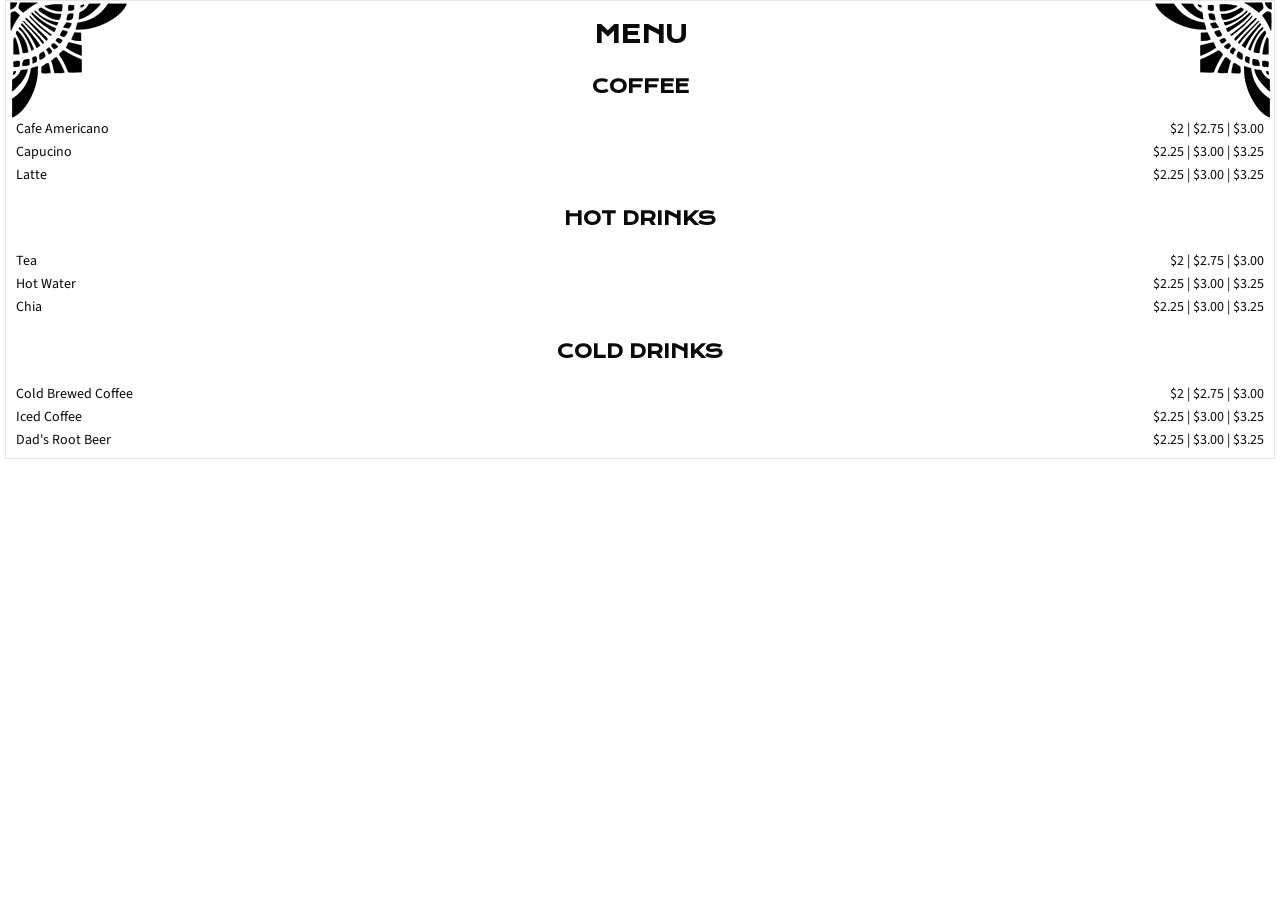
<file: dev/menu.html>
<!DOCTYPE html>
<html lang="en">
<head>
    <!-- METADATA -->
    <title>Project Title | By ********</title>
    <meta charset="utf-8">
    <meta name="HandheldFriendly" content="True">
    <meta name="MobileOptimized" content="320">
    <meta name="viewport" content="width=device-width, initial-scale=1.0"/>
    <meta name="description" content="Project Description" />
    <meta http-equiv="X-UA-Compatible" content="IE=edge,chrome=1">

    <!-- STYLESHEETS-->
    <link href='https://fonts.googleapis.com/css?family=Krona+One' rel='stylesheet' type='text/css'>
    <link rel="stylesheet" type="text/css" media="all" href="css/global.css" />
    <link href='https://fonts.googleapis.com/css?family=Source+Sans+Pro' rel='stylesheet' type='text/css'>
</head>
<body>



<div class="menu_container">

  <div class="corner">
    <img class="corner_left" src="images/corner_left.png">
  </div>

  <h1 class="menu_header">MENU</h1>

  <div class=" corner">
    <img class="corner_right" src="images/corner_right.png">
  </div>

  <h3 class="section_title">COFFEE</h3>

  <div class="coffee_module">
    <div class="coffee_module__cost">$2 | $2.75 | $3.00</div>
    <div class="coffee_module__drink">Cafe Americano</div>
    <div style="clear: both;"></div>
  </div> 
  <div class="coffee_module">
    <div class="coffee_module__cost">$2.25 | $3.00 | $3.25</div>
    <div class="coffee_module__drink">Capucino</div>
    <div style="clear: both;"></div>
  </div>
  <div class="coffee_module">
    <div class="coffee_module__cost">$2.25 | $3.00 | $3.25</div>
    <div class="coffee_module__drink">Latte</div>
    <div style="clear: both;"></div>
  </div> 



  <h3 class="section_title">HOT DRINKS</h3>

  <div class="coffee_module">
    <div class="coffee_module__cost">$2 | $2.75 | $3.00</div>
    <div class="coffee_module__drink">Tea</div>
    <div style="clear: both;"></div>
  </div> 
  <div class="coffee_module">
    <div class="coffee_module__cost">$2.25 | $3.00 | $3.25</div>
    <div class="coffee_module__drink">Hot Water</div>
    <div style="clear: both;"></div>
  </div>
  <div class="coffee_module">
    <div class="coffee_module__cost">$2.25 | $3.00 | $3.25</div>
    <div class="coffee_module__drink">Chia</div>
    <div style="clear: both;"></div>
  </div> 

  <h3 class="section_title">COLD DRINKS</h3>

  <div class="coffee_module">
    <div class="coffee_module__cost">$2 | $2.75 | $3.00</div>
    <div class="coffee_module__drink">Cold Brewed Coffee</div>
    <div style="clear: both;"></div>
  </div> 
  <div class="coffee_module">
    <div class="coffee_module__cost">$2.25 | $3.00 | $3.25</div>
    <div class="coffee_module__drink">Iced Coffee</div>
    <div style="clear: both;"></div>
  </div>
  <div class="coffee_module">
    <div class="coffee_module__cost">$2.25 | $3.00 | $3.25</div>
    <div class="coffee_module__drink">Dad's Root Beer</div>
    <div style="clear: both;"></div>
  </div> 
</div>

</body>
</html>
</file>
<file: dev/css/global.css>
/**
 * Foundation for Sites by ZURB
 * Version 6.2.0
 * foundation.zurb.com
 * Licensed under MIT Open Source
 */
/*! normalize.css v3.0.3 | MIT License | github.com/necolas/normalize.css */
/**
   * 1. Set default font family to sans-serif.
   * 2. Prevent iOS and IE text size adjust after device orientation change,
   *    without disabling user zoom.
   */
html {
  font-family: sans-serif;
  /* 1 */
  -ms-text-size-adjust: 100%;
  /* 2 */
  -webkit-text-size-adjust: 100%;
  /* 2 */ }

/**
   * Remove default margin.
   */
body {
  margin: 0; }

/* HTML5 display definitions
     ========================================================================== */
/**
   * Correct `block` display not defined for any HTML5 element in IE 8/9.
   * Correct `block` display not defined for `details` or `summary` in IE 10/11
   * and Firefox.
   * Correct `block` display not defined for `main` in IE 11.
   */
article,
aside,
details,
figcaption,
figure,
footer,
header,
hgroup,
main,
menu,
nav,
section,
summary {
  display: block; }

/**
   * 1. Correct `inline-block` display not defined in IE 8/9.
   * 2. Normalize vertical alignment of `progress` in Chrome, Firefox, and Opera.
   */
audio,
canvas,
progress,
video {
  display: inline-block;
  /* 1 */
  vertical-align: baseline;
  /* 2 */ }

/**
   * Prevent modern browsers from displaying `audio` without controls.
   * Remove excess height in iOS 5 devices.
   */
audio:not([controls]) {
  display: none;
  height: 0; }

/**
   * Address `[hidden]` styling not present in IE 8/9/10.
   * Hide the `template` element in IE 8/9/10/11, Safari, and Firefox < 22.
   */
[hidden],
template {
  display: none; }

/* Links
     ========================================================================== */
/**
   * Remove the gray background color from active links in IE 10.
   */
a {
  background-color: transparent; }

/**
   * Improve readability of focused elements when they are also in an
   * active/hover state.
   */
a:active,
a:hover {
  outline: 0; }

/* Text-level semantics
     ========================================================================== */
/**
   * Address styling not present in IE 8/9/10/11, Safari, and Chrome.
   */
abbr[title] {
  border-bottom: 1px dotted; }

/**
   * Address style set to `bolder` in Firefox 4+, Safari, and Chrome.
   */
b,
strong {
  font-weight: bold; }

/**
   * Address styling not present in Safari and Chrome.
   */
dfn {
  font-style: italic; }

/**
   * Address variable `h1` font-size and margin within `section` and `article`
   * contexts in Firefox 4+, Safari, and Chrome.
   */
h1 {
  font-size: 2em;
  margin: 0.67em 0; }

/**
   * Address styling not present in IE 8/9.
   */
mark {
  background: #ff0;
  color: #000; }

/**
   * Address inconsistent and variable font size in all browsers.
   */
small {
  font-size: 80%; }

/**
   * Prevent `sub` and `sup` affecting `line-height` in all browsers.
   */
sub,
sup {
  font-size: 75%;
  line-height: 0;
  position: relative;
  vertical-align: baseline; }

sup {
  top: -0.5em; }

sub {
  bottom: -0.25em; }

/* Embedded content
     ========================================================================== */
/**
   * Remove border when inside `a` element in IE 8/9/10.
   */
img {
  border: 0; }

/**
   * Correct overflow not hidden in IE 9/10/11.
   */
svg:not(:root) {
  overflow: hidden; }

/* Grouping content
     ========================================================================== */
/**
   * Address margin not present in IE 8/9 and Safari.
   */
figure {
  margin: 1em 40px; }

/**
   * Address differences between Firefox and other browsers.
   */
hr {
  box-sizing: content-box;
  height: 0; }

/**
   * Contain overflow in all browsers.
   */
pre {
  overflow: auto; }

/**
   * Address odd `em`-unit font size rendering in all browsers.
   */
code,
kbd,
pre,
samp {
  font-family: monospace, monospace;
  font-size: 1em; }

/* Forms
     ========================================================================== */
/**
   * Known limitation: by default, Chrome and Safari on OS X allow very limited
   * styling of `select`, unless a `border` property is set.
   */
/**
   * 1. Correct color not being inherited.
   *    Known issue: affects color of disabled elements.
   * 2. Correct font properties not being inherited.
   * 3. Address margins set differently in Firefox 4+, Safari, and Chrome.
   */
button,
input,
optgroup,
select,
textarea {
  color: inherit;
  /* 1 */
  font: inherit;
  /* 2 */
  margin: 0;
  /* 3 */ }

/**
   * Address `overflow` set to `hidden` in IE 8/9/10/11.
   */
button {
  overflow: visible; }

/**
   * Address inconsistent `text-transform` inheritance for `button` and `select`.
   * All other form control elements do not inherit `text-transform` values.
   * Correct `button` style inheritance in Firefox, IE 8/9/10/11, and Opera.
   * Correct `select` style inheritance in Firefox.
   */
button,
select {
  text-transform: none; }

/**
   * 1. Avoid the WebKit bug in Android 4.0.* where (2) destroys native `audio`
   *    and `video` controls.
   * 2. Correct inability to style clickable `input` types in iOS.
   * 3. Improve usability and consistency of cursor style between image-type
   *    `input` and others.
   */
button,
html input[type="button"],
input[type="reset"],
input[type="submit"] {
  -webkit-appearance: button;
  /* 2 */
  cursor: pointer;
  /* 3 */ }

/**
   * Re-set default cursor for disabled elements.
   */
button[disabled],
html input[disabled] {
  cursor: default; }

/**
   * Remove inner padding and border in Firefox 4+.
   */
button::-moz-focus-inner,
input::-moz-focus-inner {
  border: 0;
  padding: 0; }

/**
   * Address Firefox 4+ setting `line-height` on `input` using `!important` in
   * the UA stylesheet.
   */
input {
  line-height: normal; }

/**
   * It's recommended that you don't attempt to style these elements.
   * Firefox's implementation doesn't respect box-sizing, padding, or width.
   *
   * 1. Address box sizing set to `content-box` in IE 8/9/10.
   * 2. Remove excess padding in IE 8/9/10.
   */
input[type="checkbox"],
input[type="radio"] {
  box-sizing: border-box;
  /* 1 */
  padding: 0;
  /* 2 */ }

/**
   * Fix the cursor style for Chrome's increment/decrement buttons. For certain
   * `font-size` values of the `input`, it causes the cursor style of the
   * decrement button to change from `default` to `text`.
   */
input[type="number"]::-webkit-inner-spin-button,
input[type="number"]::-webkit-outer-spin-button {
  height: auto; }

/**
   * 1. Address `appearance` set to `searchfield` in Safari and Chrome.
   * 2. Address `box-sizing` set to `border-box` in Safari and Chrome.
   */
input[type="search"] {
  -webkit-appearance: textfield;
  /* 1 */
  box-sizing: content-box;
  /* 2 */ }

/**
   * Remove inner padding and search cancel button in Safari and Chrome on OS X.
   * Safari (but not Chrome) clips the cancel button when the search input has
   * padding (and `textfield` appearance).
   */
input[type="search"]::-webkit-search-cancel-button,
input[type="search"]::-webkit-search-decoration {
  -webkit-appearance: none; }

/**
   * Define consistent border, margin, and padding.
   * [NOTE] We don't enable this ruleset in Foundation, because we want the <fieldset> element to have plain styling.
   */
/* fieldset {
    border: 1px solid #c0c0c0;
    margin: 0 2px;
    padding: 0.35em 0.625em 0.75em;
  } */
/**
   * 1. Correct `color` not being inherited in IE 8/9/10/11.
   * 2. Remove padding so people aren't caught out if they zero out fieldsets.
   */
legend {
  border: 0;
  /* 1 */
  padding: 0;
  /* 2 */ }

/**
   * Remove default vertical scrollbar in IE 8/9/10/11.
   */
textarea {
  overflow: auto; }

/**
   * Don't inherit the `font-weight` (applied by a rule above).
   * NOTE: the default cannot safely be changed in Chrome and Safari on OS X.
   */
optgroup {
  font-weight: bold; }

/* Tables
     ========================================================================== */
/**
   * Remove most spacing between table cells.
   */
table {
  border-collapse: collapse;
  border-spacing: 0; }

td,
th {
  padding: 0; }

.foundation-mq {
  font-family: "small=0em&medium=40em&large=64em&xlarge=75em&xxlarge=90em"; }

html {
  font-size: 100%;
  box-sizing: border-box; }

*,
*::before,
*::after {
  box-sizing: inherit; }

body {
  padding: 0;
  margin: 0;
  font-family: "Helvetica Neue", Helvetica, Roboto, Arial, sans-serif;
  font-weight: normal;
  line-height: 1.5;
  color: #0a0a0a;
  background: #fefefe;
  -webkit-font-smoothing: antialiased;
  -moz-osx-font-smoothing: grayscale; }

img {
  max-width: 100%;
  height: auto;
  -ms-interpolation-mode: bicubic;
  display: inline-block;
  vertical-align: middle; }

textarea {
  height: auto;
  min-height: 50px;
  border-radius: 3px; }

select {
  width: 100%;
  border-radius: 3px; }

#map_canvas img,
#map_canvas embed,
#map_canvas object,
.map_canvas img,
.map_canvas embed,
.map_canvas object,
.mqa-display img,
.mqa-display embed,
.mqa-display object {
  max-width: none !important; }

button {
  -webkit-appearance: none;
  -moz-appearance: none;
  background: transparent;
  padding: 0;
  border: 0;
  border-radius: 3px;
  line-height: 1; }

[data-whatinput='mouse'] button {
  outline: 0; }

.is-visible {
  display: block !important; }

.is-hidden {
  display: none !important; }

.row {
  max-width: 62.5rem;
  margin-left: auto;
  margin-right: auto; }

.row::before, .row::after {
  content: ' ';
  display: table;
  flex-basis: 0;
  order: 1; }

.row::after {
  clear: both; }

.row.collapse > .column, .row.collapse > .columns {
  padding-left: 0;
  padding-right: 0; }

.row .row {
  margin-left: -0.9375rem;
  margin-right: -0.9375rem; }

.row .row.collapse {
  margin-left: 0;
  margin-right: 0; }

.row.expanded {
  max-width: none; }

.row.expanded .row {
  margin-left: auto;
  margin-right: auto; }

.column, .columns {
  width: 100%;
  float: left;
  padding-left: 0.9375rem;
  padding-right: 0.9375rem; }

.column:last-child:not(:first-child), .columns:last-child:not(:first-child) {
  float: right; }

.column.end:last-child:last-child, .end.columns:last-child:last-child {
  float: left; }

.column.row.row, .row.row.columns {
  float: none; }

.row .column.row.row, .row .row.row.columns {
  padding-left: 0;
  padding-right: 0;
  margin-left: 0;
  margin-right: 0; }

.small-1 {
  width: 8.33333%; }

.small-push-1 {
  position: relative;
  left: 8.33333%; }

.small-pull-1 {
  position: relative;
  left: -8.33333%; }

.small-offset-0 {
  margin-left: 0%; }

.small-2 {
  width: 16.66667%; }

.small-push-2 {
  position: relative;
  left: 16.66667%; }

.small-pull-2 {
  position: relative;
  left: -16.66667%; }

.small-offset-1 {
  margin-left: 8.33333%; }

.small-3 {
  width: 25%; }

.small-push-3 {
  position: relative;
  left: 25%; }

.small-pull-3 {
  position: relative;
  left: -25%; }

.small-offset-2 {
  margin-left: 16.66667%; }

.small-4 {
  width: 33.33333%; }

.small-push-4 {
  position: relative;
  left: 33.33333%; }

.small-pull-4 {
  position: relative;
  left: -33.33333%; }

.small-offset-3 {
  margin-left: 25%; }

.small-5 {
  width: 41.66667%; }

.small-push-5 {
  position: relative;
  left: 41.66667%; }

.small-pull-5 {
  position: relative;
  left: -41.66667%; }

.small-offset-4 {
  margin-left: 33.33333%; }

.small-6 {
  width: 50%; }

.small-push-6 {
  position: relative;
  left: 50%; }

.small-pull-6 {
  position: relative;
  left: -50%; }

.small-offset-5 {
  margin-left: 41.66667%; }

.small-7 {
  width: 58.33333%; }

.small-push-7 {
  position: relative;
  left: 58.33333%; }

.small-pull-7 {
  position: relative;
  left: -58.33333%; }

.small-offset-6 {
  margin-left: 50%; }

.small-8 {
  width: 66.66667%; }

.small-push-8 {
  position: relative;
  left: 66.66667%; }

.small-pull-8 {
  position: relative;
  left: -66.66667%; }

.small-offset-7 {
  margin-left: 58.33333%; }

.small-9 {
  width: 75%; }

.small-push-9 {
  position: relative;
  left: 75%; }

.small-pull-9 {
  position: relative;
  left: -75%; }

.small-offset-8 {
  margin-left: 66.66667%; }

.small-10 {
  width: 83.33333%; }

.small-push-10 {
  position: relative;
  left: 83.33333%; }

.small-pull-10 {
  position: relative;
  left: -83.33333%; }

.small-offset-9 {
  margin-left: 75%; }

.small-11 {
  width: 91.66667%; }

.small-push-11 {
  position: relative;
  left: 91.66667%; }

.small-pull-11 {
  position: relative;
  left: -91.66667%; }

.small-offset-10 {
  margin-left: 83.33333%; }

.small-12 {
  width: 100%; }

.small-offset-11 {
  margin-left: 91.66667%; }

.small-up-1 > .column, .small-up-1 > .columns {
  width: 100%;
  float: left; }

.small-up-1 > .column:nth-of-type(1n), .small-up-1 > .columns:nth-of-type(1n) {
  clear: none; }

.small-up-1 > .column:nth-of-type(1n+1), .small-up-1 > .columns:nth-of-type(1n+1) {
  clear: both; }

.small-up-1 > .column:last-child, .small-up-1 > .columns:last-child {
  float: left; }

.small-up-2 > .column, .small-up-2 > .columns {
  width: 50%;
  float: left; }

.small-up-2 > .column:nth-of-type(1n), .small-up-2 > .columns:nth-of-type(1n) {
  clear: none; }

.small-up-2 > .column:nth-of-type(2n+1), .small-up-2 > .columns:nth-of-type(2n+1) {
  clear: both; }

.small-up-2 > .column:last-child, .small-up-2 > .columns:last-child {
  float: left; }

.small-up-3 > .column, .small-up-3 > .columns {
  width: 33.33333%;
  float: left; }

.small-up-3 > .column:nth-of-type(1n), .small-up-3 > .columns:nth-of-type(1n) {
  clear: none; }

.small-up-3 > .column:nth-of-type(3n+1), .small-up-3 > .columns:nth-of-type(3n+1) {
  clear: both; }

.small-up-3 > .column:last-child, .small-up-3 > .columns:last-child {
  float: left; }

.small-up-4 > .column, .small-up-4 > .columns {
  width: 25%;
  float: left; }

.small-up-4 > .column:nth-of-type(1n), .small-up-4 > .columns:nth-of-type(1n) {
  clear: none; }

.small-up-4 > .column:nth-of-type(4n+1), .small-up-4 > .columns:nth-of-type(4n+1) {
  clear: both; }

.small-up-4 > .column:last-child, .small-up-4 > .columns:last-child {
  float: left; }

.small-up-5 > .column, .small-up-5 > .columns {
  width: 20%;
  float: left; }

.small-up-5 > .column:nth-of-type(1n), .small-up-5 > .columns:nth-of-type(1n) {
  clear: none; }

.small-up-5 > .column:nth-of-type(5n+1), .small-up-5 > .columns:nth-of-type(5n+1) {
  clear: both; }

.small-up-5 > .column:last-child, .small-up-5 > .columns:last-child {
  float: left; }

.small-up-6 > .column, .small-up-6 > .columns {
  width: 16.66667%;
  float: left; }

.small-up-6 > .column:nth-of-type(1n), .small-up-6 > .columns:nth-of-type(1n) {
  clear: none; }

.small-up-6 > .column:nth-of-type(6n+1), .small-up-6 > .columns:nth-of-type(6n+1) {
  clear: both; }

.small-up-6 > .column:last-child, .small-up-6 > .columns:last-child {
  float: left; }

.small-up-7 > .column, .small-up-7 > .columns {
  width: 14.28571%;
  float: left; }

.small-up-7 > .column:nth-of-type(1n), .small-up-7 > .columns:nth-of-type(1n) {
  clear: none; }

.small-up-7 > .column:nth-of-type(7n+1), .small-up-7 > .columns:nth-of-type(7n+1) {
  clear: both; }

.small-up-7 > .column:last-child, .small-up-7 > .columns:last-child {
  float: left; }

.small-up-8 > .column, .small-up-8 > .columns {
  width: 12.5%;
  float: left; }

.small-up-8 > .column:nth-of-type(1n), .small-up-8 > .columns:nth-of-type(1n) {
  clear: none; }

.small-up-8 > .column:nth-of-type(8n+1), .small-up-8 > .columns:nth-of-type(8n+1) {
  clear: both; }

.small-up-8 > .column:last-child, .small-up-8 > .columns:last-child {
  float: left; }

.small-collapse > .column, .small-collapse > .columns {
  padding-left: 0;
  padding-right: 0; }

.small-collapse .row {
  margin-left: 0;
  margin-right: 0; }

.small-uncollapse > .column, .small-uncollapse > .columns {
  padding-left: 0.9375rem;
  padding-right: 0.9375rem; }

.small-centered {
  float: none;
  margin-left: auto;
  margin-right: auto; }

.small-uncentered,
.small-push-0,
.small-pull-0 {
  position: static;
  margin-left: 0;
  margin-right: 0;
  float: left; }

@media screen and (min-width: 40em) {
  .medium-1 {
    width: 8.33333%; }

  .medium-push-1 {
    position: relative;
    left: 8.33333%; }

  .medium-pull-1 {
    position: relative;
    left: -8.33333%; }

  .medium-offset-0 {
    margin-left: 0%; }

  .medium-2 {
    width: 16.66667%; }

  .medium-push-2 {
    position: relative;
    left: 16.66667%; }

  .medium-pull-2 {
    position: relative;
    left: -16.66667%; }

  .medium-offset-1 {
    margin-left: 8.33333%; }

  .medium-3 {
    width: 25%; }

  .medium-push-3 {
    position: relative;
    left: 25%; }

  .medium-pull-3 {
    position: relative;
    left: -25%; }

  .medium-offset-2 {
    margin-left: 16.66667%; }

  .medium-4 {
    width: 33.33333%; }

  .medium-push-4 {
    position: relative;
    left: 33.33333%; }

  .medium-pull-4 {
    position: relative;
    left: -33.33333%; }

  .medium-offset-3 {
    margin-left: 25%; }

  .medium-5 {
    width: 41.66667%; }

  .medium-push-5 {
    position: relative;
    left: 41.66667%; }

  .medium-pull-5 {
    position: relative;
    left: -41.66667%; }

  .medium-offset-4 {
    margin-left: 33.33333%; }

  .medium-6 {
    width: 50%; }

  .medium-push-6 {
    position: relative;
    left: 50%; }

  .medium-pull-6 {
    position: relative;
    left: -50%; }

  .medium-offset-5 {
    margin-left: 41.66667%; }

  .medium-7 {
    width: 58.33333%; }

  .medium-push-7 {
    position: relative;
    left: 58.33333%; }

  .medium-pull-7 {
    position: relative;
    left: -58.33333%; }

  .medium-offset-6 {
    margin-left: 50%; }

  .medium-8 {
    width: 66.66667%; }

  .medium-push-8 {
    position: relative;
    left: 66.66667%; }

  .medium-pull-8 {
    position: relative;
    left: -66.66667%; }

  .medium-offset-7 {
    margin-left: 58.33333%; }

  .medium-9 {
    width: 75%; }

  .medium-push-9 {
    position: relative;
    left: 75%; }

  .medium-pull-9 {
    position: relative;
    left: -75%; }

  .medium-offset-8 {
    margin-left: 66.66667%; }

  .medium-10 {
    width: 83.33333%; }

  .medium-push-10 {
    position: relative;
    left: 83.33333%; }

  .medium-pull-10 {
    position: relative;
    left: -83.33333%; }

  .medium-offset-9 {
    margin-left: 75%; }

  .medium-11 {
    width: 91.66667%; }

  .medium-push-11 {
    position: relative;
    left: 91.66667%; }

  .medium-pull-11 {
    position: relative;
    left: -91.66667%; }

  .medium-offset-10 {
    margin-left: 83.33333%; }

  .medium-12 {
    width: 100%; }

  .medium-offset-11 {
    margin-left: 91.66667%; }

  .medium-up-1 > .column, .medium-up-1 > .columns {
    width: 100%;
    float: left; }

  .medium-up-1 > .column:nth-of-type(1n), .medium-up-1 > .columns:nth-of-type(1n) {
    clear: none; }

  .medium-up-1 > .column:nth-of-type(1n+1), .medium-up-1 > .columns:nth-of-type(1n+1) {
    clear: both; }

  .medium-up-1 > .column:last-child, .medium-up-1 > .columns:last-child {
    float: left; }

  .medium-up-2 > .column, .medium-up-2 > .columns {
    width: 50%;
    float: left; }

  .medium-up-2 > .column:nth-of-type(1n), .medium-up-2 > .columns:nth-of-type(1n) {
    clear: none; }

  .medium-up-2 > .column:nth-of-type(2n+1), .medium-up-2 > .columns:nth-of-type(2n+1) {
    clear: both; }

  .medium-up-2 > .column:last-child, .medium-up-2 > .columns:last-child {
    float: left; }

  .medium-up-3 > .column, .medium-up-3 > .columns {
    width: 33.33333%;
    float: left; }

  .medium-up-3 > .column:nth-of-type(1n), .medium-up-3 > .columns:nth-of-type(1n) {
    clear: none; }

  .medium-up-3 > .column:nth-of-type(3n+1), .medium-up-3 > .columns:nth-of-type(3n+1) {
    clear: both; }

  .medium-up-3 > .column:last-child, .medium-up-3 > .columns:last-child {
    float: left; }

  .medium-up-4 > .column, .medium-up-4 > .columns {
    width: 25%;
    float: left; }

  .medium-up-4 > .column:nth-of-type(1n), .medium-up-4 > .columns:nth-of-type(1n) {
    clear: none; }

  .medium-up-4 > .column:nth-of-type(4n+1), .medium-up-4 > .columns:nth-of-type(4n+1) {
    clear: both; }

  .medium-up-4 > .column:last-child, .medium-up-4 > .columns:last-child {
    float: left; }

  .medium-up-5 > .column, .medium-up-5 > .columns {
    width: 20%;
    float: left; }

  .medium-up-5 > .column:nth-of-type(1n), .medium-up-5 > .columns:nth-of-type(1n) {
    clear: none; }

  .medium-up-5 > .column:nth-of-type(5n+1), .medium-up-5 > .columns:nth-of-type(5n+1) {
    clear: both; }

  .medium-up-5 > .column:last-child, .medium-up-5 > .columns:last-child {
    float: left; }

  .medium-up-6 > .column, .medium-up-6 > .columns {
    width: 16.66667%;
    float: left; }

  .medium-up-6 > .column:nth-of-type(1n), .medium-up-6 > .columns:nth-of-type(1n) {
    clear: none; }

  .medium-up-6 > .column:nth-of-type(6n+1), .medium-up-6 > .columns:nth-of-type(6n+1) {
    clear: both; }

  .medium-up-6 > .column:last-child, .medium-up-6 > .columns:last-child {
    float: left; }

  .medium-up-7 > .column, .medium-up-7 > .columns {
    width: 14.28571%;
    float: left; }

  .medium-up-7 > .column:nth-of-type(1n), .medium-up-7 > .columns:nth-of-type(1n) {
    clear: none; }

  .medium-up-7 > .column:nth-of-type(7n+1), .medium-up-7 > .columns:nth-of-type(7n+1) {
    clear: both; }

  .medium-up-7 > .column:last-child, .medium-up-7 > .columns:last-child {
    float: left; }

  .medium-up-8 > .column, .medium-up-8 > .columns {
    width: 12.5%;
    float: left; }

  .medium-up-8 > .column:nth-of-type(1n), .medium-up-8 > .columns:nth-of-type(1n) {
    clear: none; }

  .medium-up-8 > .column:nth-of-type(8n+1), .medium-up-8 > .columns:nth-of-type(8n+1) {
    clear: both; }

  .medium-up-8 > .column:last-child, .medium-up-8 > .columns:last-child {
    float: left; }

  .medium-collapse > .column, .medium-collapse > .columns {
    padding-left: 0;
    padding-right: 0; }

  .medium-collapse .row {
    margin-left: 0;
    margin-right: 0; }

  .medium-uncollapse > .column, .medium-uncollapse > .columns {
    padding-left: 0.9375rem;
    padding-right: 0.9375rem; }

  .medium-centered {
    float: none;
    margin-left: auto;
    margin-right: auto; }

  .medium-uncentered,
  .medium-push-0,
  .medium-pull-0 {
    position: static;
    margin-left: 0;
    margin-right: 0;
    float: left; } }
@media screen and (min-width: 64em) {
  .large-1 {
    width: 8.33333%; }

  .large-push-1 {
    position: relative;
    left: 8.33333%; }

  .large-pull-1 {
    position: relative;
    left: -8.33333%; }

  .large-offset-0 {
    margin-left: 0%; }

  .large-2 {
    width: 16.66667%; }

  .large-push-2 {
    position: relative;
    left: 16.66667%; }

  .large-pull-2 {
    position: relative;
    left: -16.66667%; }

  .large-offset-1 {
    margin-left: 8.33333%; }

  .large-3 {
    width: 25%; }

  .large-push-3 {
    position: relative;
    left: 25%; }

  .large-pull-3 {
    position: relative;
    left: -25%; }

  .large-offset-2 {
    margin-left: 16.66667%; }

  .large-4 {
    width: 33.33333%; }

  .large-push-4 {
    position: relative;
    left: 33.33333%; }

  .large-pull-4 {
    position: relative;
    left: -33.33333%; }

  .large-offset-3 {
    margin-left: 25%; }

  .large-5 {
    width: 41.66667%; }

  .large-push-5 {
    position: relative;
    left: 41.66667%; }

  .large-pull-5 {
    position: relative;
    left: -41.66667%; }

  .large-offset-4 {
    margin-left: 33.33333%; }

  .large-6 {
    width: 50%; }

  .large-push-6 {
    position: relative;
    left: 50%; }

  .large-pull-6 {
    position: relative;
    left: -50%; }

  .large-offset-5 {
    margin-left: 41.66667%; }

  .large-7 {
    width: 58.33333%; }

  .large-push-7 {
    position: relative;
    left: 58.33333%; }

  .large-pull-7 {
    position: relative;
    left: -58.33333%; }

  .large-offset-6 {
    margin-left: 50%; }

  .large-8 {
    width: 66.66667%; }

  .large-push-8 {
    position: relative;
    left: 66.66667%; }

  .large-pull-8 {
    position: relative;
    left: -66.66667%; }

  .large-offset-7 {
    margin-left: 58.33333%; }

  .large-9 {
    width: 75%; }

  .large-push-9 {
    position: relative;
    left: 75%; }

  .large-pull-9 {
    position: relative;
    left: -75%; }

  .large-offset-8 {
    margin-left: 66.66667%; }

  .large-10 {
    width: 83.33333%; }

  .large-push-10 {
    position: relative;
    left: 83.33333%; }

  .large-pull-10 {
    position: relative;
    left: -83.33333%; }

  .large-offset-9 {
    margin-left: 75%; }

  .large-11 {
    width: 91.66667%; }

  .large-push-11 {
    position: relative;
    left: 91.66667%; }

  .large-pull-11 {
    position: relative;
    left: -91.66667%; }

  .large-offset-10 {
    margin-left: 83.33333%; }

  .large-12 {
    width: 100%; }

  .large-offset-11 {
    margin-left: 91.66667%; }

  .large-up-1 > .column, .large-up-1 > .columns {
    width: 100%;
    float: left; }

  .large-up-1 > .column:nth-of-type(1n), .large-up-1 > .columns:nth-of-type(1n) {
    clear: none; }

  .large-up-1 > .column:nth-of-type(1n+1), .large-up-1 > .columns:nth-of-type(1n+1) {
    clear: both; }

  .large-up-1 > .column:last-child, .large-up-1 > .columns:last-child {
    float: left; }

  .large-up-2 > .column, .large-up-2 > .columns {
    width: 50%;
    float: left; }

  .large-up-2 > .column:nth-of-type(1n), .large-up-2 > .columns:nth-of-type(1n) {
    clear: none; }

  .large-up-2 > .column:nth-of-type(2n+1), .large-up-2 > .columns:nth-of-type(2n+1) {
    clear: both; }

  .large-up-2 > .column:last-child, .large-up-2 > .columns:last-child {
    float: left; }

  .large-up-3 > .column, .large-up-3 > .columns {
    width: 33.33333%;
    float: left; }

  .large-up-3 > .column:nth-of-type(1n), .large-up-3 > .columns:nth-of-type(1n) {
    clear: none; }

  .large-up-3 > .column:nth-of-type(3n+1), .large-up-3 > .columns:nth-of-type(3n+1) {
    clear: both; }

  .large-up-3 > .column:last-child, .large-up-3 > .columns:last-child {
    float: left; }

  .large-up-4 > .column, .large-up-4 > .columns {
    width: 25%;
    float: left; }

  .large-up-4 > .column:nth-of-type(1n), .large-up-4 > .columns:nth-of-type(1n) {
    clear: none; }

  .large-up-4 > .column:nth-of-type(4n+1), .large-up-4 > .columns:nth-of-type(4n+1) {
    clear: both; }

  .large-up-4 > .column:last-child, .large-up-4 > .columns:last-child {
    float: left; }

  .large-up-5 > .column, .large-up-5 > .columns {
    width: 20%;
    float: left; }

  .large-up-5 > .column:nth-of-type(1n), .large-up-5 > .columns:nth-of-type(1n) {
    clear: none; }

  .large-up-5 > .column:nth-of-type(5n+1), .large-up-5 > .columns:nth-of-type(5n+1) {
    clear: both; }

  .large-up-5 > .column:last-child, .large-up-5 > .columns:last-child {
    float: left; }

  .large-up-6 > .column, .large-up-6 > .columns {
    width: 16.66667%;
    float: left; }

  .large-up-6 > .column:nth-of-type(1n), .large-up-6 > .columns:nth-of-type(1n) {
    clear: none; }

  .large-up-6 > .column:nth-of-type(6n+1), .large-up-6 > .columns:nth-of-type(6n+1) {
    clear: both; }

  .large-up-6 > .column:last-child, .large-up-6 > .columns:last-child {
    float: left; }

  .large-up-7 > .column, .large-up-7 > .columns {
    width: 14.28571%;
    float: left; }

  .large-up-7 > .column:nth-of-type(1n), .large-up-7 > .columns:nth-of-type(1n) {
    clear: none; }

  .large-up-7 > .column:nth-of-type(7n+1), .large-up-7 > .columns:nth-of-type(7n+1) {
    clear: both; }

  .large-up-7 > .column:last-child, .large-up-7 > .columns:last-child {
    float: left; }

  .large-up-8 > .column, .large-up-8 > .columns {
    width: 12.5%;
    float: left; }

  .large-up-8 > .column:nth-of-type(1n), .large-up-8 > .columns:nth-of-type(1n) {
    clear: none; }

  .large-up-8 > .column:nth-of-type(8n+1), .large-up-8 > .columns:nth-of-type(8n+1) {
    clear: both; }

  .large-up-8 > .column:last-child, .large-up-8 > .columns:last-child {
    float: left; }

  .large-collapse > .column, .large-collapse > .columns {
    padding-left: 0;
    padding-right: 0; }

  .large-collapse .row {
    margin-left: 0;
    margin-right: 0; }

  .large-uncollapse > .column, .large-uncollapse > .columns {
    padding-left: 0.9375rem;
    padding-right: 0.9375rem; }

  .large-centered {
    float: none;
    margin-left: auto;
    margin-right: auto; }

  .large-uncentered,
  .large-push-0,
  .large-pull-0 {
    position: static;
    margin-left: 0;
    margin-right: 0;
    float: left; } }
.slide-in-down.mui-enter {
  transition-duration: 500ms;
  transition-timing-function: linear;
  transform: translateY(-100%);
  transition-property: transform, opacity;
  backface-visibility: hidden; }

.slide-in-down.mui-enter.mui-enter-active {
  transform: translateY(0); }

.slide-in-left.mui-enter {
  transition-duration: 500ms;
  transition-timing-function: linear;
  transform: translateX(-100%);
  transition-property: transform, opacity;
  backface-visibility: hidden; }

.slide-in-left.mui-enter.mui-enter-active {
  transform: translateX(0); }

.slide-in-up.mui-enter {
  transition-duration: 500ms;
  transition-timing-function: linear;
  transform: translateY(100%);
  transition-property: transform, opacity;
  backface-visibility: hidden; }

.slide-in-up.mui-enter.mui-enter-active {
  transform: translateY(0); }

.slide-in-right.mui-enter {
  transition-duration: 500ms;
  transition-timing-function: linear;
  transform: translateX(100%);
  transition-property: transform, opacity;
  backface-visibility: hidden; }

.slide-in-right.mui-enter.mui-enter-active {
  transform: translateX(0); }

.slide-out-down.mui-leave {
  transition-duration: 500ms;
  transition-timing-function: linear;
  transform: translateY(0);
  transition-property: transform, opacity;
  backface-visibility: hidden; }

.slide-out-down.mui-leave.mui-leave-active {
  transform: translateY(100%); }

.slide-out-right.mui-leave {
  transition-duration: 500ms;
  transition-timing-function: linear;
  transform: translateX(0);
  transition-property: transform, opacity;
  backface-visibility: hidden; }

.slide-out-right.mui-leave.mui-leave-active {
  transform: translateX(100%); }

.slide-out-up.mui-leave {
  transition-duration: 500ms;
  transition-timing-function: linear;
  transform: translateY(0);
  transition-property: transform, opacity;
  backface-visibility: hidden; }

.slide-out-up.mui-leave.mui-leave-active {
  transform: translateY(-100%); }

.slide-out-left.mui-leave {
  transition-duration: 500ms;
  transition-timing-function: linear;
  transform: translateX(0);
  transition-property: transform, opacity;
  backface-visibility: hidden; }

.slide-out-left.mui-leave.mui-leave-active {
  transform: translateX(-100%); }

.fade-in.mui-enter {
  transition-duration: 500ms;
  transition-timing-function: linear;
  opacity: 0;
  transition-property: opacity; }

.fade-in.mui-enter.mui-enter-active {
  opacity: 1; }

.fade-out.mui-leave {
  transition-duration: 500ms;
  transition-timing-function: linear;
  opacity: 1;
  transition-property: opacity; }

.fade-out.mui-leave.mui-leave-active {
  opacity: 0; }

.hinge-in-from-top.mui-enter {
  transition-duration: 500ms;
  transition-timing-function: linear;
  transform: perspective(2000px) rotateX(-90deg);
  transform-origin: top;
  transition-property: transform, opacity;
  opacity: 0; }

.hinge-in-from-top.mui-enter.mui-enter-active {
  transform: perspective(2000px) rotate(0deg);
  opacity: 1; }

.hinge-in-from-right.mui-enter {
  transition-duration: 500ms;
  transition-timing-function: linear;
  transform: perspective(2000px) rotateY(-90deg);
  transform-origin: right;
  transition-property: transform, opacity;
  opacity: 0; }

.hinge-in-from-right.mui-enter.mui-enter-active {
  transform: perspective(2000px) rotate(0deg);
  opacity: 1; }

.hinge-in-from-bottom.mui-enter {
  transition-duration: 500ms;
  transition-timing-function: linear;
  transform: perspective(2000px) rotateX(90deg);
  transform-origin: bottom;
  transition-property: transform, opacity;
  opacity: 0; }

.hinge-in-from-bottom.mui-enter.mui-enter-active {
  transform: perspective(2000px) rotate(0deg);
  opacity: 1; }

.hinge-in-from-left.mui-enter {
  transition-duration: 500ms;
  transition-timing-function: linear;
  transform: perspective(2000px) rotateY(90deg);
  transform-origin: left;
  transition-property: transform, opacity;
  opacity: 0; }

.hinge-in-from-left.mui-enter.mui-enter-active {
  transform: perspective(2000px) rotate(0deg);
  opacity: 1; }

.hinge-in-from-middle-x.mui-enter {
  transition-duration: 500ms;
  transition-timing-function: linear;
  transform: perspective(2000px) rotateX(-90deg);
  transform-origin: center;
  transition-property: transform, opacity;
  opacity: 0; }

.hinge-in-from-middle-x.mui-enter.mui-enter-active {
  transform: perspective(2000px) rotate(0deg);
  opacity: 1; }

.hinge-in-from-middle-y.mui-enter {
  transition-duration: 500ms;
  transition-timing-function: linear;
  transform: perspective(2000px) rotateY(-90deg);
  transform-origin: center;
  transition-property: transform, opacity;
  opacity: 0; }

.hinge-in-from-middle-y.mui-enter.mui-enter-active {
  transform: perspective(2000px) rotate(0deg);
  opacity: 1; }

.hinge-out-from-top.mui-leave {
  transition-duration: 500ms;
  transition-timing-function: linear;
  transform: perspective(2000px) rotate(0deg);
  transform-origin: top;
  transition-property: transform, opacity;
  opacity: 1; }

.hinge-out-from-top.mui-leave.mui-leave-active {
  transform: perspective(2000px) rotateX(-90deg);
  opacity: 0; }

.hinge-out-from-right.mui-leave {
  transition-duration: 500ms;
  transition-timing-function: linear;
  transform: perspective(2000px) rotate(0deg);
  transform-origin: right;
  transition-property: transform, opacity;
  opacity: 1; }

.hinge-out-from-right.mui-leave.mui-leave-active {
  transform: perspective(2000px) rotateY(-90deg);
  opacity: 0; }

.hinge-out-from-bottom.mui-leave {
  transition-duration: 500ms;
  transition-timing-function: linear;
  transform: perspective(2000px) rotate(0deg);
  transform-origin: bottom;
  transition-property: transform, opacity;
  opacity: 1; }

.hinge-out-from-bottom.mui-leave.mui-leave-active {
  transform: perspective(2000px) rotateX(90deg);
  opacity: 0; }

.hinge-out-from-left.mui-leave {
  transition-duration: 500ms;
  transition-timing-function: linear;
  transform: perspective(2000px) rotate(0deg);
  transform-origin: left;
  transition-property: transform, opacity;
  opacity: 1; }

.hinge-out-from-left.mui-leave.mui-leave-active {
  transform: perspective(2000px) rotateY(90deg);
  opacity: 0; }

.hinge-out-from-middle-x.mui-leave {
  transition-duration: 500ms;
  transition-timing-function: linear;
  transform: perspective(2000px) rotate(0deg);
  transform-origin: center;
  transition-property: transform, opacity;
  opacity: 1; }

.hinge-out-from-middle-x.mui-leave.mui-leave-active {
  transform: perspective(2000px) rotateX(-90deg);
  opacity: 0; }

.hinge-out-from-middle-y.mui-leave {
  transition-duration: 500ms;
  transition-timing-function: linear;
  transform: perspective(2000px) rotate(0deg);
  transform-origin: center;
  transition-property: transform, opacity;
  opacity: 1; }

.hinge-out-from-middle-y.mui-leave.mui-leave-active {
  transform: perspective(2000px) rotateY(-90deg);
  opacity: 0; }

.scale-in-up.mui-enter {
  transition-duration: 500ms;
  transition-timing-function: linear;
  transform: scale(0.5);
  transition-property: transform, opacity;
  opacity: 0; }

.scale-in-up.mui-enter.mui-enter-active {
  transform: scale(1);
  opacity: 1; }

.scale-in-down.mui-enter {
  transition-duration: 500ms;
  transition-timing-function: linear;
  transform: scale(1.5);
  transition-property: transform, opacity;
  opacity: 0; }

.scale-in-down.mui-enter.mui-enter-active {
  transform: scale(1);
  opacity: 1; }

.scale-out-up.mui-leave {
  transition-duration: 500ms;
  transition-timing-function: linear;
  transform: scale(1);
  transition-property: transform, opacity;
  opacity: 1; }

.scale-out-up.mui-leave.mui-leave-active {
  transform: scale(1.5);
  opacity: 0; }

.scale-out-down.mui-leave {
  transition-duration: 500ms;
  transition-timing-function: linear;
  transform: scale(1);
  transition-property: transform, opacity;
  opacity: 1; }

.scale-out-down.mui-leave.mui-leave-active {
  transform: scale(0.5);
  opacity: 0; }

.spin-in.mui-enter {
  transition-duration: 500ms;
  transition-timing-function: linear;
  transform: rotate(-0.75turn);
  transition-property: transform, opacity;
  opacity: 0; }

.spin-in.mui-enter.mui-enter-active {
  transform: rotate(0);
  opacity: 1; }

.spin-out.mui-leave {
  transition-duration: 500ms;
  transition-timing-function: linear;
  transform: rotate(0);
  transition-property: transform, opacity;
  opacity: 1; }

.spin-out.mui-leave.mui-leave-active {
  transform: rotate(0.75turn);
  opacity: 0; }

.spin-in-ccw.mui-enter {
  transition-duration: 500ms;
  transition-timing-function: linear;
  transform: rotate(0.75turn);
  transition-property: transform, opacity;
  opacity: 0; }

.spin-in-ccw.mui-enter.mui-enter-active {
  transform: rotate(0);
  opacity: 1; }

.spin-out-ccw.mui-leave {
  transition-duration: 500ms;
  transition-timing-function: linear;
  transform: rotate(0);
  transition-property: transform, opacity;
  opacity: 1; }

.spin-out-ccw.mui-leave.mui-leave-active {
  transform: rotate(-0.75turn);
  opacity: 0; }

.slow {
  transition-duration: 750ms !important; }

.fast {
  transition-duration: 250ms !important; }

.linear {
  transition-timing-function: linear !important; }

.ease {
  transition-timing-function: ease !important; }

.ease-in {
  transition-timing-function: ease-in !important; }

.ease-out {
  transition-timing-function: ease-out !important; }

.ease-in-out {
  transition-timing-function: ease-in-out !important; }

.bounce-in {
  transition-timing-function: cubic-bezier(0.485, 0.155, 0.24, 1.245) !important; }

.bounce-out {
  transition-timing-function: cubic-bezier(0.485, 0.155, 0.515, 0.845) !important; }

.bounce-in-out {
  transition-timing-function: cubic-bezier(0.76, -0.245, 0.24, 1.245) !important; }

.short-delay {
  transition-delay: 300ms !important; }

.long-delay {
  transition-delay: 700ms !important; }

.shake {
  animation-name: shake-7; }

@keyframes shake-7 {
  0%, 10%, 20%, 30%, 40%, 50%, 60%, 70%, 80%, 90% {
    transform: translateX(7%); }
  5%, 15%, 25%, 35%, 45%, 55%, 65%, 75%, 85%, 95% {
    transform: translateX(-7%); } }
.spin-cw {
  animation-name: spin-cw-1turn; }

@keyframes spin-cw-1turn {
  0% {
    transform: rotate(-1turn); }
  100% {
    transform: rotate(0); } }
.spin-ccw {
  animation-name: spin-cw-1turn; }

@keyframes spin-cw-1turn {
  0% {
    transform: rotate(0); }
  100% {
    transform: rotate(1turn); } }
.wiggle {
  animation-name: wiggle-7deg; }

@keyframes wiggle-7deg {
  40%, 50%, 60% {
    transform: rotate(7deg); }
  35%, 45%, 55%, 65% {
    transform: rotate(-7deg); }
  0%, 30%, 70%, 100% {
    transform: rotate(0); } }
.shake,
.spin-cw,
.spin-ccw,
.wiggle {
  animation-duration: 500ms; }

.infinite {
  animation-iteration-count: infinite; }

.slow {
  animation-duration: 750ms !important; }

.fast {
  animation-duration: 250ms !important; }

.linear {
  animation-timing-function: linear !important; }

.ease {
  animation-timing-function: ease !important; }

.ease-in {
  animation-timing-function: ease-in !important; }

.ease-out {
  animation-timing-function: ease-out !important; }

.ease-in-out {
  animation-timing-function: ease-in-out !important; }

.bounce-in {
  animation-timing-function: cubic-bezier(0.485, 0.155, 0.24, 1.245) !important; }

.bounce-out {
  animation-timing-function: cubic-bezier(0.485, 0.155, 0.515, 0.845) !important; }

.bounce-in-out {
  animation-timing-function: cubic-bezier(0.76, -0.245, 0.24, 1.245) !important; }

.short-delay {
  animation-delay: 300ms !important; }

.long-delay {
  animation-delay: 700ms !important; }

.nav_bar {
  position: absolute;
  right: 5%;
  top: 2%;
  background-color: transparent;
  color: #fffffc;
  z-index: 2;
  text-decoration: none; }

html, body {
  max-width: 100%;
  overflow-x: hidden; }

.brand_container {
  border: solid red 1px; }

.video_container {
  position: relative;
  width: 100%;
  height: 50vh;
  max-height: 100vh;
  text-align: center; }

.vid {
  overflow: hidden;
  position: absolute;
  height: 100%;
  width: 200%;
  left: -50%; }

video {
  position: absolute;
  top: -99999px;
  bottom: -99999px;
  left: -99999px;
  right: -99999px;
  margin: auto;
  min-height: 100%;
  min-width: 50%; }

.logo_container {
  max-width: 25%; }

.logo {
  display: block;
  position: absolute;
  z-index: 2;
  max-width: 100px;
  left: 4%;
  top: 4%; }

@media only screen and (min-width: 40.063em) {
  .logo {
    max-width: 150px;
    top: 4%; } }
@media only screen and (min-width: 64.063em) {
  .logo {
    max-width: 245px;
    top: 4%;
    left: 3%; } }
.brand_name_container {
  max-width: 100%; }

.brand_name {
  position: absolute;
  display: block;
  max-width: 95%;
  left: 10px;
  z-index: 2;
  bottom: -20px; }

@media only screen and (min-width: 40.063em) {
  .brand_name {
    bottom: -22px; } }
@media only screen and (min-width: 64.063em) {
  .brand_name {
    left: 20px;
    bottom: -25px; } }
.company_discription {
  background-color: #fffffc;
  border-top: solid 17px;
  border-color: #03AFDD;
  padding: 63px;
  color: #2c1603; }

@media only screen and (min-width: 40.063em) {
  .company_discription {
    padding: 130px 100px 100px 100px; } }
@media only screen and (min-width: 64.063em) {
  .company_discription {
    padding: 180px 100px 100px 100px; } }
.brewing {
  background-color: #fffffc;
  padding: 0px 15px; }

.whats_brewing {
  margin-bottom: 30px;
  border-bottom: solid 1px;
  border-color: #E5E5E5;
  font-family: "HKGrotesk-Regular";
  font-size: 25px; }

.coffee {
  margin-bottom: 30px;
  border-bottom: solid 1px;
  border-color: #E5E5E5; }

.coffee__image {
  float: left;
  margin-right: 5px;
  background-color: blue;
  width: 25%;
  height: 75px; }

.coffee__name {
  font-family: "HKGrotesk-Bold";
  float: left;
  margin-right: 10px; }

.coffee__discript {
  font-family: "HKGrotesk-Regular";
  font-size: 12px;
  line-height: 2; }

@media only screen and (min-width: 40.063em) {
  .whats_brewing {
    padding-top: 40px; } }
@media only screen and (min-width: 64.063em) {
  .brewing {
    padding: 0px 100px 0px 65px; } }
.blc-menu {
  background-color: #fffffc;
  text-align: center;
  color: #03AFDD;
  padding: 10px; }

@media only screen and (min-width: 40.063em) {
  .blc-menu {
    padding-top: 63px; } }
@media only screen and (min-width: 64.063em) {
  .blc-menu {
    padding-top: 75px;
    padding-right: 95px; } }
.menu_container {
  margin: 0 5px 0 5px;
  border: 0.5px solid #E5E5E5;
  position: relative;
  padding: 0 5px 5px 5px; }

.menu_header {
  font-size: 24px;
  font-family: "Krona One", sans-serif;
  text-align: center;
  position: relative; }

.corner_right {
  position: absolute;
  right: -10px;
  top: -10px; }

.corner_left {
  position: absolute;
  left: -10px;
  top: -10px; }

.section_title {
  font-family: "Krona One", sans-serif;
  text-align: center; }

.coffee_module {
  font-family: "Source Sans Pro", sans-serif;
  font-size: 14px;
  margin: 2px 5px; }

.coffee_module__cost {
  float: right; }

.coffee_module__middle {
  float: right;
  margin: 0 auto; }

.coffe_module__middle__dots {
  border-bottom: 1px dotted black;
  width: 100px;
  position: relative;
  top: 15px; }

.coffee_module__drink {
  float: left; }

.community_board {
  background-color: #fffffc; }

.community_board__title {
  text-align: center;
  font-size: 40px;
  color: black; }

.article_container {
  border-top: 25px solid #03AFDD; }

.article {
  float: right; }

.article__image {
  float: right;
  padding: 10px;
  max-height: 75%; }

.article__title {
  padding: 0 5px;
  font-size: 20px; }

.byline__img {
  display: block;
  float: left;
  padding: 0 9px; }

.byline__writer {
  padding: 0 5px;
  font-size: 13px; }

.article__body {
  padding: 5px;
  font-size: 14px; }

.footer {
  background-color: #03AFDD; }

.footer__address {
  text-align: center;
  color: #fffffc; }

ul {
  list-style-type: none; }

.blog_header {
  border-bottom: 17px solid #03AFDD;
  padding-bottom: 5px; }

.blog_header__text {
  font-family: "Cassannet Bold";
  font-size: 2em;
  width: 75%;
  float: right;
  color: black;
  text-align: center;
  margin-top: 25px; }

.blog_header__logo {
  float: left;
  width: 25%; }

.featured_post__title {
  font-family: "Krona One", sans-serif;
  text-align: center; }

.featured_post__text {
  font-family: "Source Sans Pro", sans-serif;
  border-bottom: 1px solid black;
  margin-bottom: 10px; }

.all_posts {
  font-family: "Source Sans Pro", sans-serif;
  text-align: center;
  color: #03AFDD; }

.all_posts__list__title:hover {
  color: black;
  text-decoration: underline; }

.featured_post__img {
  width: 100%;
  object-fit: cover;
  max-height: 250px; }

.clearfix:after {
  content: " ";
  clear: both;
  display: block; }

.main_container {
  background-color: #F7F7F7; }

.row.max_width {
  max-width: 100%; }

/*# sourceMappingURL=global.css.map */
</file>
